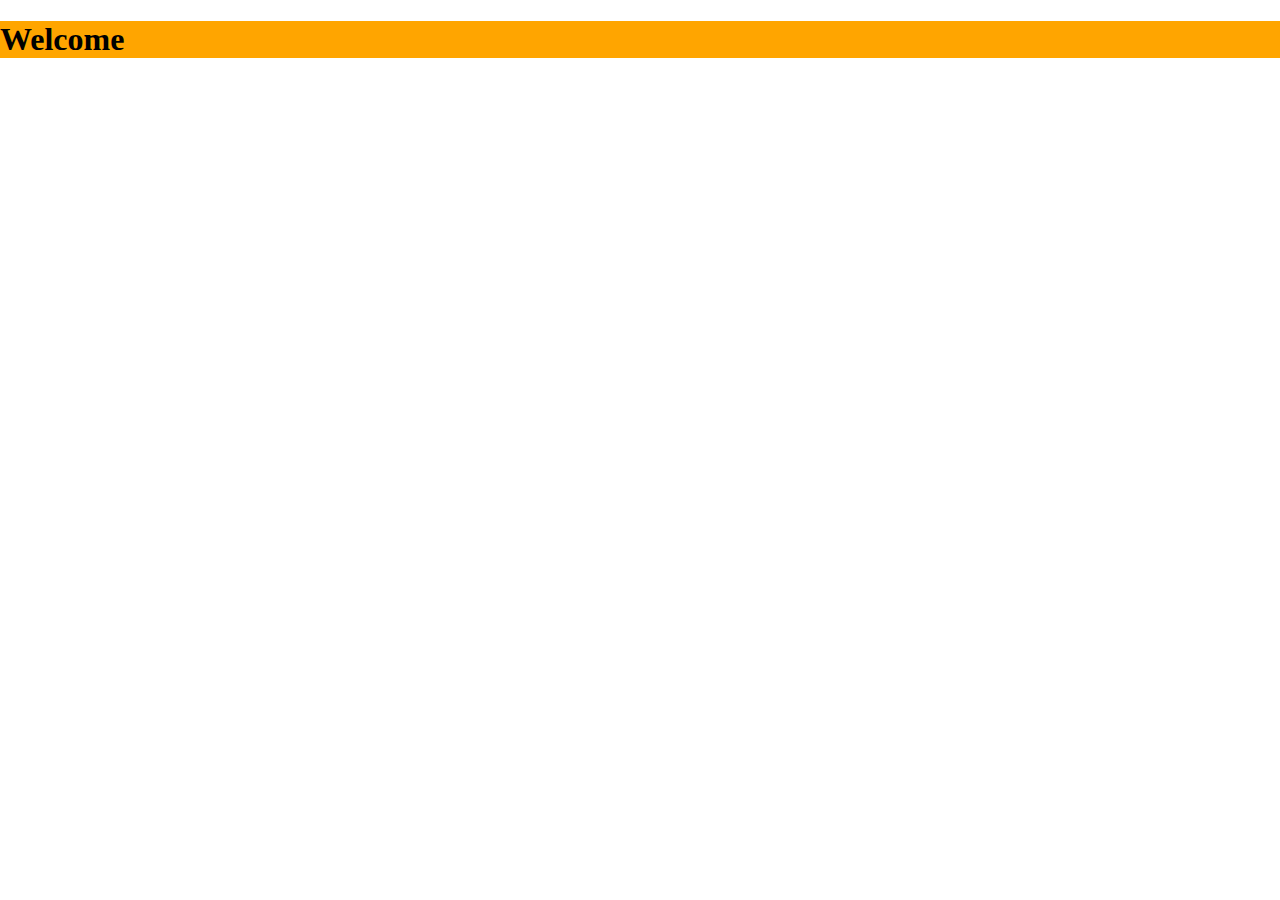
<file: index.html>
<!DOCTYPE html>
<html>

<head>
  <meta charset="utf-8">
  <meta name="viewport" content="width=device-width">
  <title>DOM Helper Test</title>
  <link href="style.css" rel="stylesheet" type="text/css" />
</head>

<body>


</body>
<script src="domhelper.js"></script>
<script src="script.js"></script>

</html>
</file>
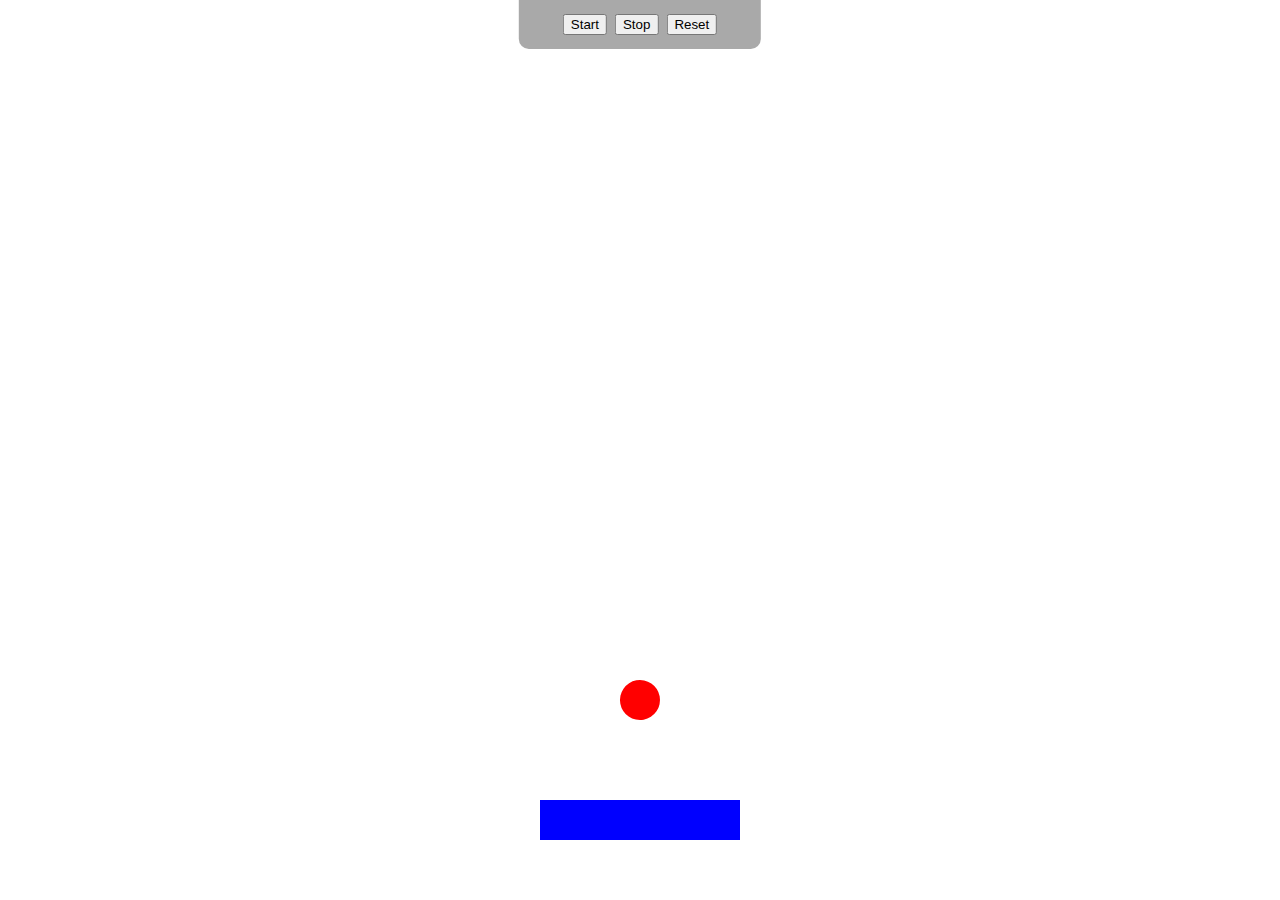
<file: example.html>
<!DOCTYPE html>
<html>

<head>
  <meta charset="utf-8">
  <meta name="viewport" content="width=device-width">
  <title>DOM Helper Test</title>
  <link href="style.css" rel="stylesheet" type="text/css" />
  <script defer src="domhelper.js"></script>
  <script defer src="example-script.js"></script>
</head>

<body>

</body>

</html>
</file>
<file: style.css>
nav {
  text-align: center;
  padding: 10px;
}

body {
  overflow: hidden;
}
</file>
